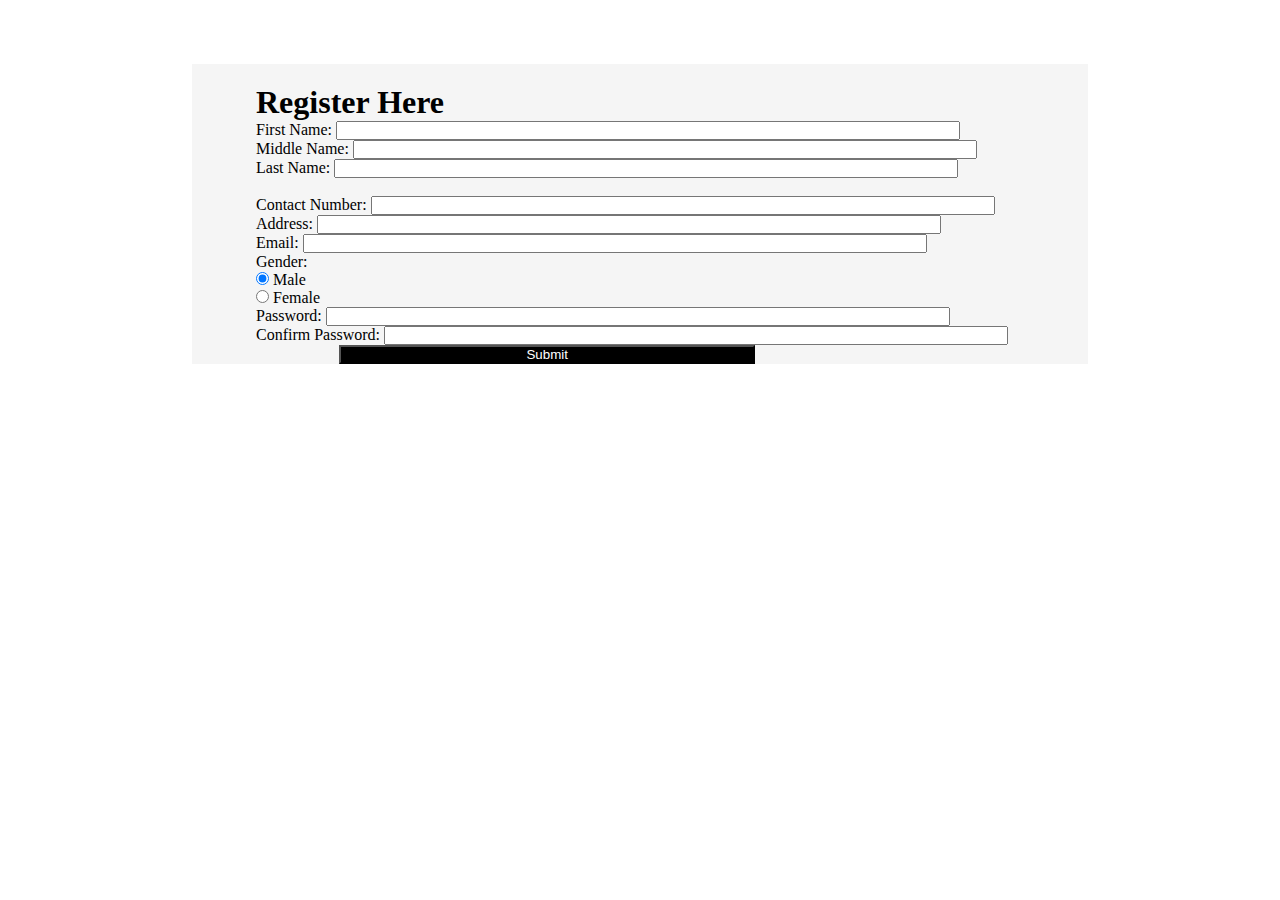
<file: register.html>
<!DOCTYPE html>
<html lang="en">

<head>
    <meta charset="UTF-8">
    <meta http-equiv="X-UA-Compatible" content="IE=edge">
    <meta name="viewport" content="width=device-width, initial-scale=1.0">
    <link rel="stylesheet" href="register.css">
    <link href="https://cdn.jsdelivr.net/npm/bootstrap@5.2.2/dist/css/bootstrap.min.css" rel="stylesheet"
        integrity="sha384-Zenh87qX5JnK2Jl0vWa8Ck2rdkQ2Bzep5IDxbcnCeuOxjzrPF/et3URy9Bv1WTRi" crossorigin="anonymous">
        <link rel="stylesheet" href="https://cdn.jsdelivr.net/npm/bootstrap-icons@1.3.0/font/bootstrap-icons.css">
    <script src="https://cdn.jsdelivr.net/npm/bootstrap@5.2.2/dist/js/bootstrap.bundle.min.js"
        integrity="sha384-OERcA2EqjJCMA+/3y+gxIOqMEjwtxJY7qPCqsdltbNJuaOe923+mo//f6V8Qbsw3" crossorigin="anonymous">
    </script>
    <title>Registration Form</title>
</head>
<body>
    <div class="form">
        <form class="row g-0">
            <div class="col-12 mb-5">
                <h1>Register Here</h1>
            </div>
            <div class="col-md-3 mb-3">
                <label for="inputFname" class="form-label">First Name:</label>
                <input type="text" class="form-control" id="inputFname">
              </div>
              <div class="col-md-3 mb-3">
                <label for="inputMname" class="form-label">Middle Name:</label>
                <input type="text" class="form-control" id="inputMname">
              </div>
              <div class="col-md-3 mb-3">
                <label for="inputLname" class="form-label">Last Name:</label>
                <input type="text" class="form-control" id="inputLname">
              </div>
              <br>
              <div class="col-12 mb-3">
                <label for="inputContact" class="form-label">Contact Number:</label>
                <input type="number" class="form-control" id="inputContact">
              </div>
              <!-- <br> -->
              <div class="col-12 mb-3">
                <label for="inputAddress" class="form-label">Address:</label>
                <input type="text" class="form-control" id="inputAddress">
              </div>
              <div class="col-12 mb-3">
                <label for="inputEmail" class="form-label">Email:</label>
                <input type="email" class="form-control" id="inputEmail">
              </div>
              <div class="col-12 mb-3">
                <label for="inputGender" class="form-label">Gender:</label>
                <div class="form-check form-check-inline ms-2">
                    <input class="form-check-input" type="radio" name="exampleRadios" id="exampleRadios1" value="option1" checked>
                    <label class="form-check-label" for="exampleRadios1">
                      Male
                    </label>
                  </div>
                  <div class="form-check form-check-inline">
                    <input class="form-check-input" type="radio" name="exampleRadios" id="exampleRadios2" value="option2">
                    <label class="form-check-label" for="exampleRadios2">
                      Female
                    </label>
                  </div>
              </div>
              <div class="col-12 mb-3">
                <label for="inputPassword" class="form-label">Password:</label>
                <input type="password" class="form-control" id="inputPassword">
              </div>
              <div class="col-12 mb-3">
                <label for="inputPassword1" class="form-label">Confirm Password:</label>
                <input type="password" class="form-control" id="inputPassword1">
              </div>
              <div class="col-12 mb-3">
                <input type="submit" class="form-control mt-3" id="inputPassword1">
              </div>
        </form>
    </div>

</body>
</html>
</file>
<file: register.css>
*{
    margin: 0px;
    padding: 0px;
    box-sizing: border-box;
}
    
body{
    

}

.form{
    height: auto;
    width: 70%;
    background-color: #0202020a;
    margin-left: 15%;
    padding-left:4rem;
    margin-top: 5%;
    padding-top:20px;
    /* border-radius: 30px; */
}
input[type="text"], input[type="number"],input[type="email"],input[type="password"]{
    width:75%;
}
input[type="submit"]{
    width:50%;
    margin-left: 10%;
    background-color: black;
    color: white;
}
.button{
    width: 500px;
}

@media screen and (max-width: 768px) {
    *{
        margin: 0px;
        padding: 0px;
    }
    .form{
        width: 100%;
        margin-left: 0px;
        padding-left: 2rem;
        margin-top: 0;
    }

}
</file>
